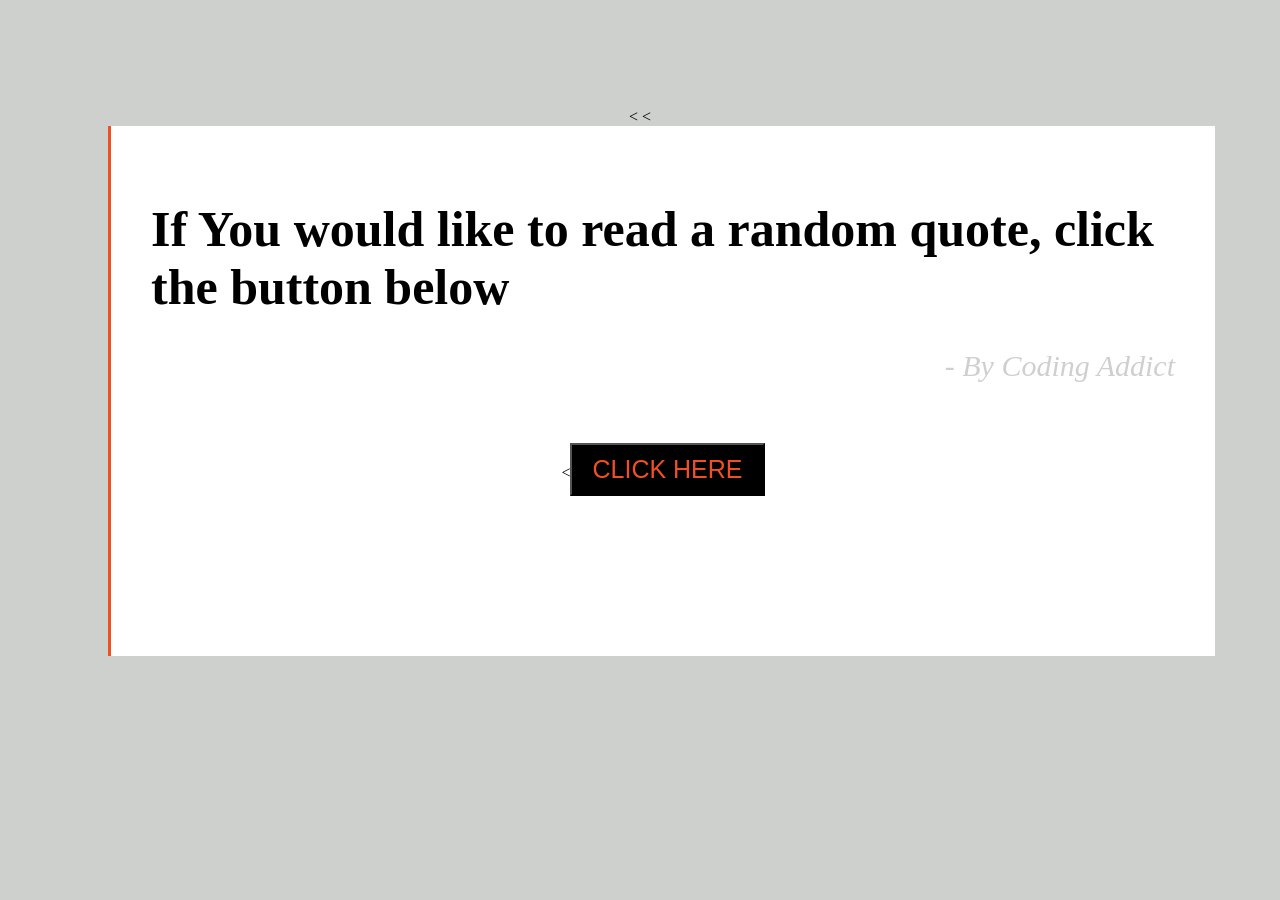
<file: web-Assignment-2/Random Quotes/index.html>
<!DOCTYPE html>
<html lang="en">
<head>

	<meta charset="utf-8">
	<meta name="viewport" content="width=device-width, initial-scale=1.0">

<<title> Random Generator </title>

<link rel="stylesheet" href="main.css">

</head>

<<body>
	
   <div class="container">
   	<div class="quote-text">
   		<h1 id="quote"> If You would like to read a random quote, click the button below </h1>
   		<p id="author"> - by Coding Addict </p>
   	</div>
   	<<button id="btn"> Click Here </button>
   </div>

  <script src="script.js"></script>

</body>

</html>
</file>
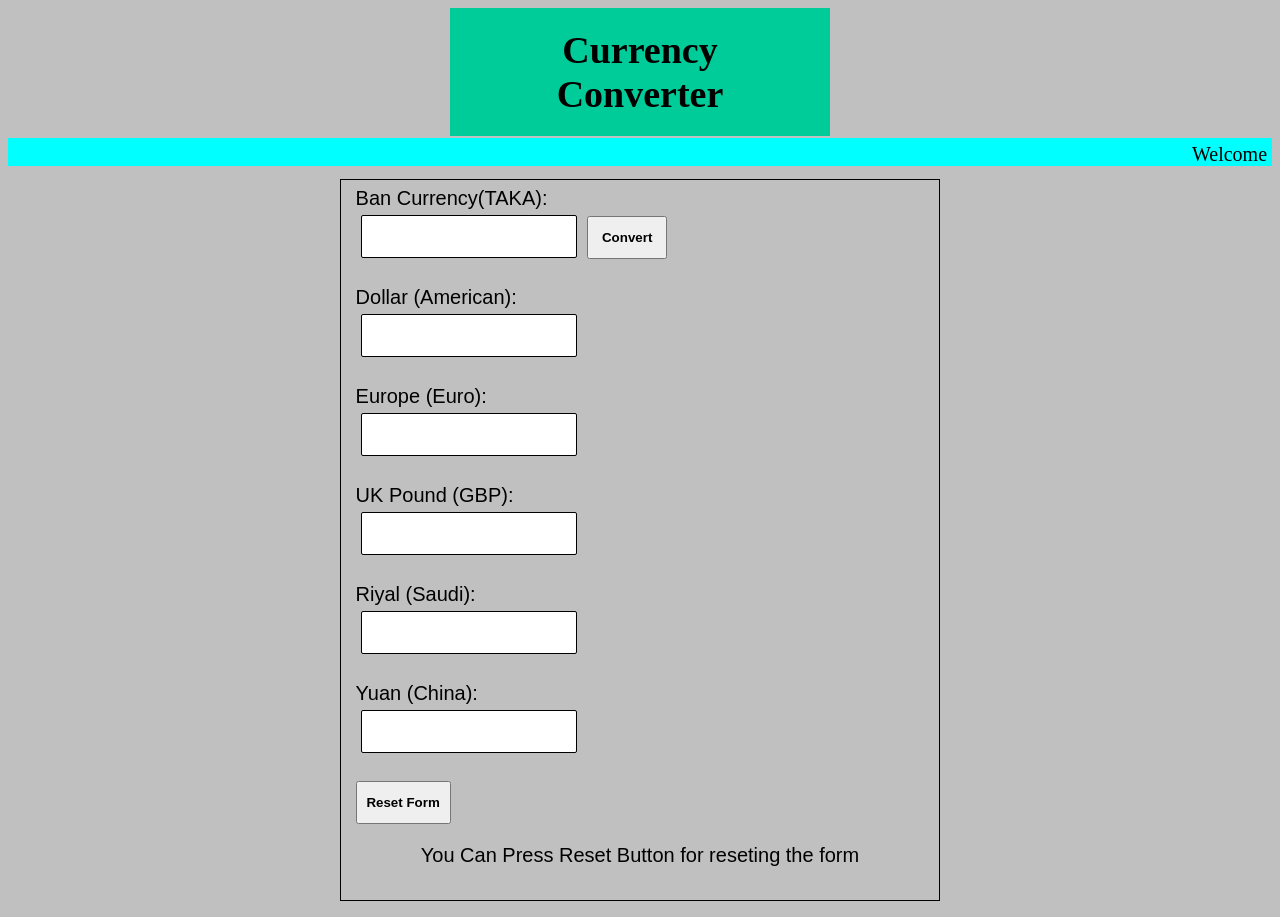
<file: web-Assignment-2/Currency Convert/converter.html>
<html>

<head>
  <title> Currency Converter </title>
</head>

<style>

body{

   background: #C0C0C0;

}

h1{

   background: #00cc99;
   text-align: center;
   font-size: 38px;
   padding: 20px 1em;
   font-weight: bold;
   margin-left: 35%;
   margin-right: 35%;
   cursor: pointer;
   font-family: Times New Roman;

}

marquee{

  background: #00FFFF;
  font-size: 20px;
  padding-top: 5px;
  margin: -23px;
  margin-left: 0%;
  margin-right: 0%;
  cursor: pointer;
  

}

fieldset{

  width: 45%;
  margin: auto;
  border: 1px solid #000;
  text-align: left;
  font-size: 20px;
  font-family: lato,sans-serif;

}

input[type=number],[id]{

    background: #fff;
	border: 1px solid #000;
	border-radius: 2px;
	border-width: 1px;
	color: #3645b;
	font-size: 15px;
	margin: 5px;
	padding: 12px;
	display: inline-block;

}


input[type=button]{

  width: 80px;
  height: 43px;
  font-weight: bold;

}

input[type=reset]{

  width: 95px;
  height: 43px;
  font-weight: bold;

}




</style>

  <script>
  
     function currencyConverter(valNum){
	 
	     if(converter.taka.value <= 0)
		 window.alert("Enter Value Greater Than 0");
		 
		   else{
		   
		     document.getElementById("dollar").value=(valNum/84.96).toFixed(2);
			 document.getElementById("euro").value=(valNum/91.70).toFixed(2);
			 document.getElementById("gbp").value=(valNum/110.45).toFixed(2);
			 document.getElementById("riyal").value=(valNum/22.65).toFixed(2);
			 document.getElementById("yuan").value=(valNum/12.14).toFixed(2);
		   
		   }
		 
	 
	 }
  
  
  </script>


<body>

<h1> Currency Converter </h1>

<marquee>  Welcome To The Currency Converter </marquee>
<br><br>
<form name="converter">

<fieldset>

<label> Ban Currency(TAKA): </label>
&nbsp &nbsp &nbsp &nbsp &nbsp &nbsp &nbsp &nbsp &nbsp &nbsp &nbsp &nbsp &nbsp &nbsp &nbsp &nbsp
&nbsp &nbsp &nbsp &nbsp &nbsp &nbsp &nbsp 
<input type="number" name="taka" required >
<input type="button" value="Convert" onclick="currencyConverter(converter.taka.value)">
<br><br>

<label> Dollar (American): <label>
&nbsp &nbsp &nbsp &nbsp &nbsp &nbsp &nbsp &nbsp &nbsp &nbsp &nbsp &nbsp &nbsp &nbsp &nbsp &nbsp
&nbsp &nbsp &nbsp &nbsp &nbsp &nbsp &nbsp 
<input id="dollar"> <br><br>

<label> Europe (Euro): <label>
&nbsp &nbsp &nbsp &nbsp &nbsp &nbsp &nbsp &nbsp &nbsp &nbsp &nbsp &nbsp &nbsp &nbsp &nbsp &nbsp
&nbsp &nbsp &nbsp &nbsp &nbsp &nbsp &nbsp 
<input id="euro"> <br><br>

<label> UK Pound (GBP): <label>
&nbsp &nbsp &nbsp &nbsp &nbsp &nbsp &nbsp &nbsp &nbsp &nbsp &nbsp &nbsp &nbsp &nbsp &nbsp &nbsp
&nbsp &nbsp &nbsp &nbsp &nbsp &nbsp &nbsp 
<input id="gbp"> <br><br>

<label> Riyal (Saudi): <label>
&nbsp &nbsp &nbsp &nbsp &nbsp &nbsp &nbsp &nbsp &nbsp &nbsp &nbsp &nbsp &nbsp &nbsp &nbsp &nbsp
&nbsp &nbsp &nbsp &nbsp &nbsp &nbsp &nbsp 
<input id="riyal"> <br><br>

<label> Yuan (China): <label>
&nbsp &nbsp &nbsp &nbsp &nbsp &nbsp &nbsp &nbsp &nbsp &nbsp &nbsp &nbsp &nbsp &nbsp &nbsp &nbsp
&nbsp &nbsp &nbsp &nbsp &nbsp &nbsp &nbsp 
<input id="yuan"> <br><br>

<input type="reset" value="Reset Form">

<p align="center"> You Can Press Reset Button for reseting the form</p>
</fieldset>

</form>


</body>


</html>
</file>
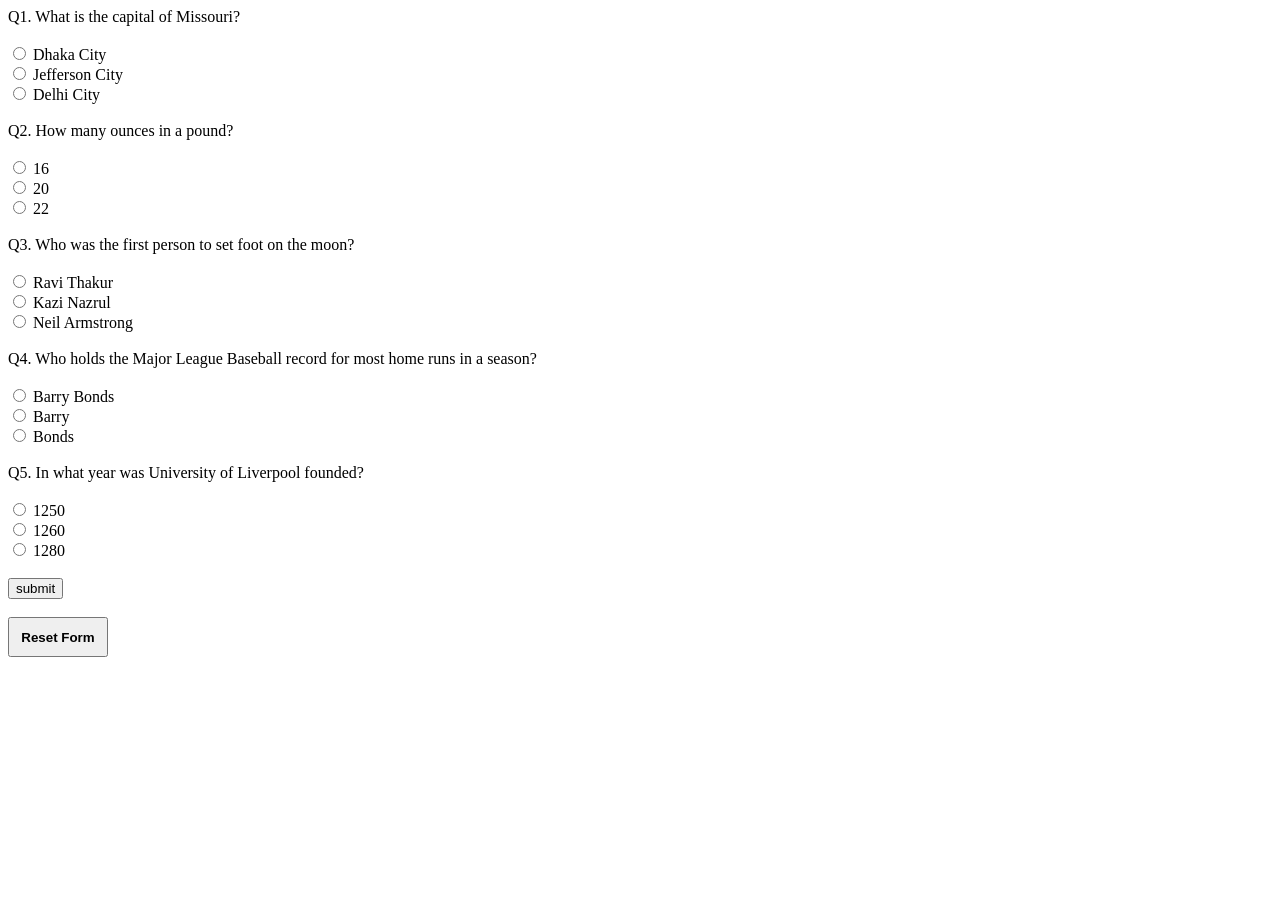
<file: web-Assignment-2/Quiz/quiz.html>
<html>

  <head>
  
     <title> quiz </title>
  
  </head>
  
  <style>
  
  input[type=reset]{

  width: 100px;
  height: 40px;
  font-weight: bold;

}
  
  </style>

  <body>
  
     <form name="myform">
	 
	     Q1. What is the capital of Missouri?<br>
		 <br>
		 <input type="radio" name="q1" value="a"> Dhaka City </br>
		 <input type="radio" name="q1" value="b"> Jefferson City </br>
		 <input type="radio" name="q1" value="c"> Delhi City </br><br>
		 
		 Q2. How many ounces in a pound?<br>
		 <br>
		 <input type="radio" name="q2" value="a"> 16 </br>
		 <input type="radio" name="q2" value="b"> 20 </br>
		 <input type="radio" name="q2" value="c"> 22 </br><br>
		 
		 Q3. Who was the first person to set foot on the moon?<br>
		 <br>
		 <input type="radio" name="q3" value="a"> Ravi Thakur </br>
		 <input type="radio" name="q3" value="b"> Kazi Nazrul </br>
		 <input type="radio" name="q3" value="c"> Neil Armstrong </br><br>
		 
		 Q4. Who holds the Major League Baseball record for most home runs in a season?<br>
		 <br>
		 <input type="radio" name="q4" value="a"> Barry Bonds </br>
		 <input type="radio" name="q4" value="b"> Barry </br>
		 <input type="radio" name="q4" value="c"> Bonds </br><br>
		 
		 Q5. In what year was University of Liverpool founded?<br>
		 <br>
		 <input type="radio" name="q5" value="a"> 1250 </br>
		 <input type="radio" name="q5" value="b"> 1260 </br>
		 <input type="radio" name="q5" value="c"> 1280 </br><br>
	 
	     
	 <input type="button" value="submit" onclick="check()">
	 <br><br>
	 <input type="reset" value="Reset Form">
	 
	 </form>
  
  <body>
  
  <script>
  
      function check(){
	  
	    var q1 = document.myform.q1.value;
		var q2 = document.myform.q2.value;
		var q3 = document.myform.q3.value;
		var q4 = document.myform.q4.value;
		var q5 = document.myform.q5.value;
		
		var count = 0;
		
		
		if(q1=="b"){
		
		  count++
		
		}
		
		if (q2=="a"){
		
		  count++;
		
	  
	  }
	  
	  if (q3=="c"){
	  
	      count++;
	  
	  }
	  
	  if (q4=="a"){
	  
	      count++;
	  
	  }
	  
	  if (q5=="a"){
	  
	      count++;
	  
	  }
	  
	  alert ("you got "+count+" marks");
	  
	  }
	  
  
  </script>
  
  
  
  
  

</html>
</file>
<file: web-Assignment-2/Random Quotes/main.css>
body{

  background-color: #ced0ce;
  min-height: 100 vh;
  text-align: center;
  padding: 100px;

}

.container{

  background-color: #fff;
  width: 80vw;
  padding: 40px;
  height: 50vh;
  border-left: 3px solid #f15025;

}

.quote-text{

  min-height: 20vh;

}

.container h1{

  font-size: 50px;
  text-align: left;

}

.container p{

  text-transform: capitalize;
  color:  #ced0ce;
  text-align: right;
  font-style: italic;
  font-size: 30px;

}

#btn{

  margin-top: 30px;
  font-size: 25px;
  padding: 10px 20px;
  background-color: black;
  color: #F15025;
  text-transform: uppercase;

}

#btn: hover {

  color: #191716;
  background-color: #f15025;

}
</file>
